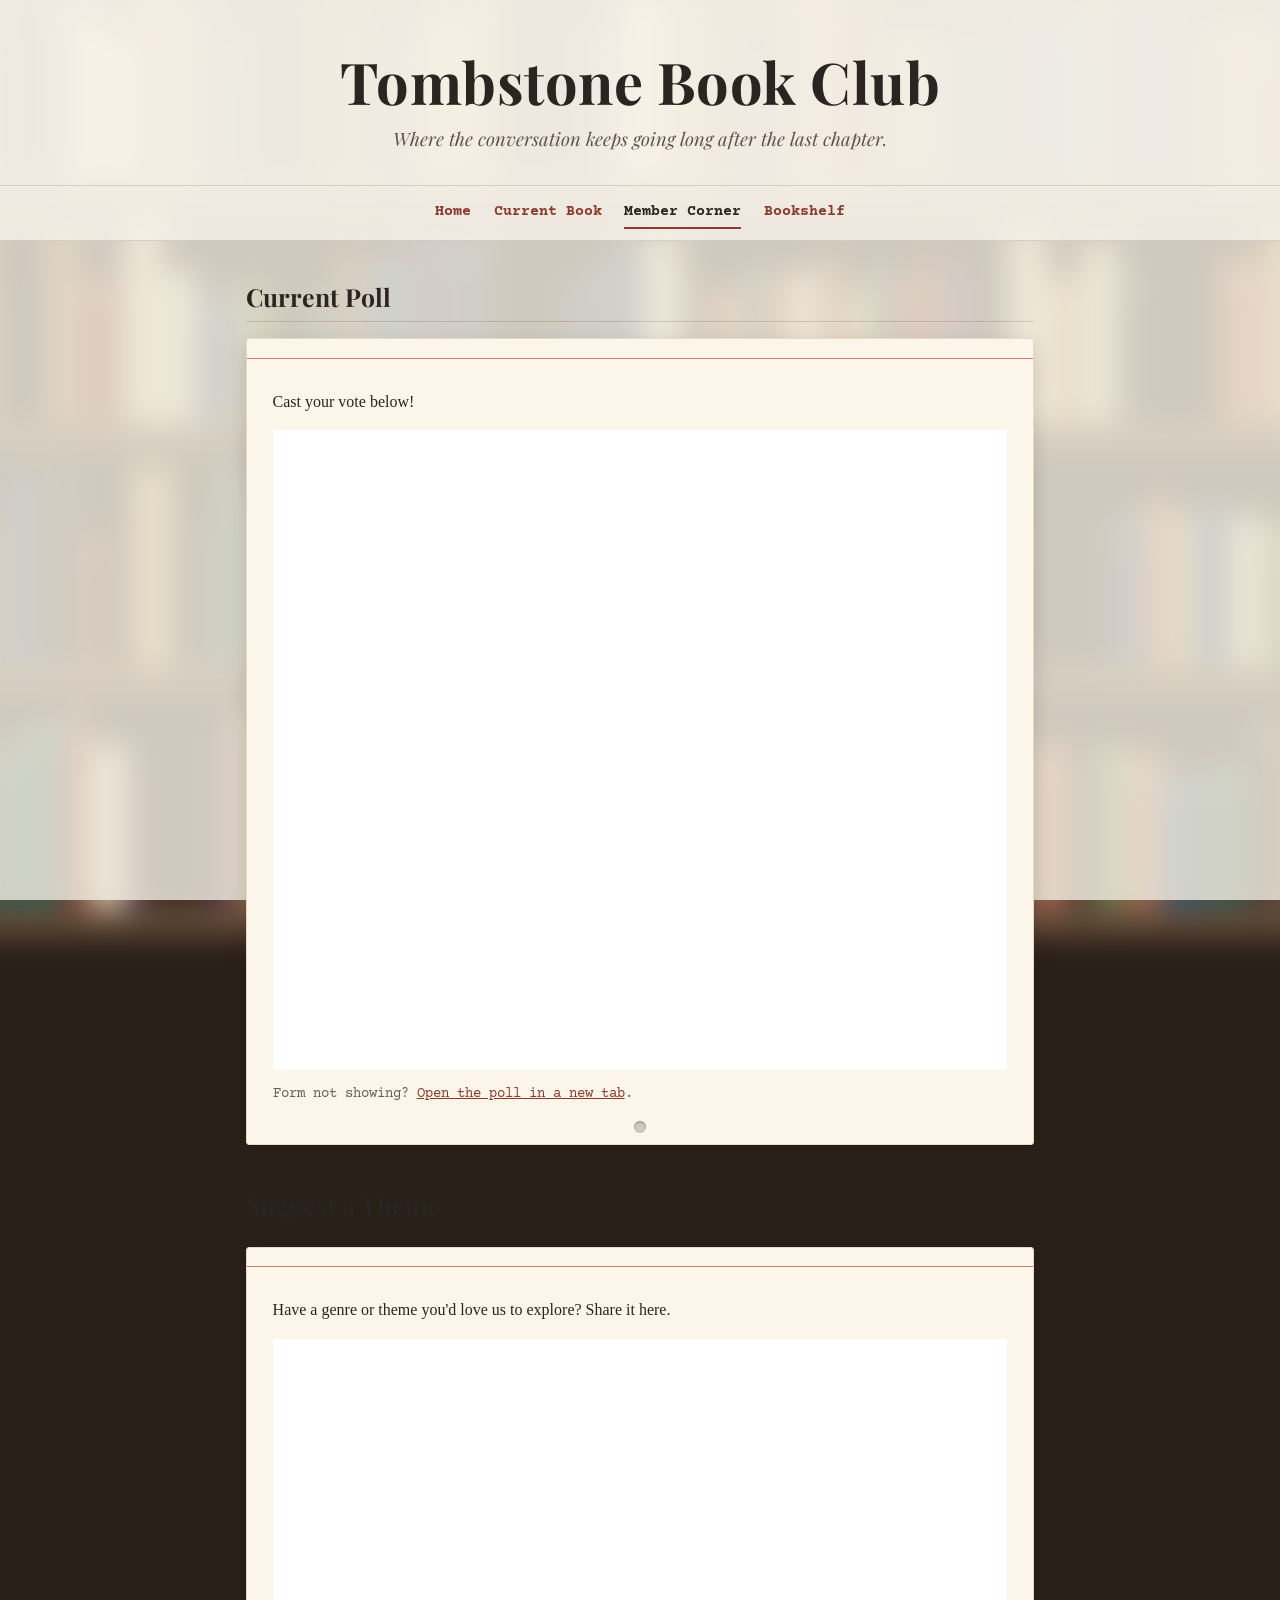
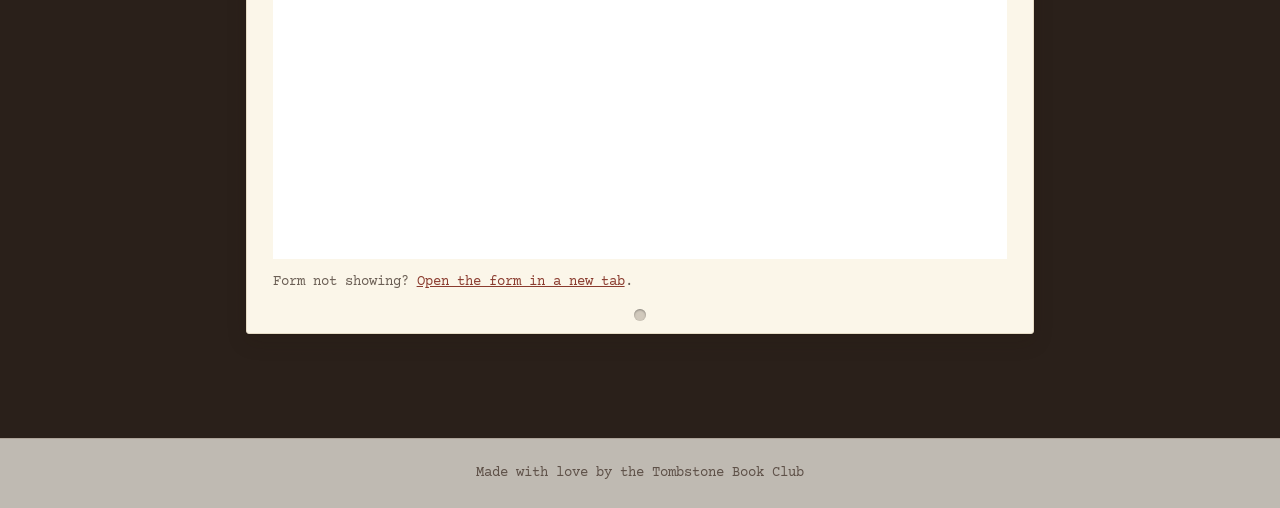
<file: public/member-corner.html>
<!doctype html>
<html lang="en">
<head>
  <meta charset="utf-8">
  <meta name="viewport" content="width=device-width, initial-scale=1">
  <title>Member Corner · Tombstone Book Club</title>
  <link rel="preconnect" href="https://fonts.googleapis.com">
  <link rel="preconnect" href="https://fonts.gstatic.com" crossorigin>
  <link href="https://fonts.googleapis.com/css2?family=Courier+Prime:wght@400;700&family=Playfair+Display:ital,wght@0,700;1,400&display=swap" rel="stylesheet">
  <link rel="stylesheet" href="style.css">
</head>
<body>
  <header>
    <h1><a href="index.html">Tombstone Book Club</a></h1>
    <p>Where the conversation keeps going long after the last chapter.</p>
  </header>

  <!-- Menu: if you add a page, add a link here on EVERY page -->
  <nav>
    <a href="index.html">Home</a>
    <a href="current-book.html">Current Book</a>
    <a href="member-corner.html" class="active" aria-current="page">Member Corner</a>
    <a href="bookshelf.html">Bookshelf</a>
  </nav>

  <main>
    <!-- ===== MEMBER CORNER: Google Forms go here ===== -->
    <section>
      <h2>Current Poll</h2>
      <div class="card">
        <!-- CURRENT POLL: to swap in a new poll, replace the form ID in BOTH links below -->
        <p>Cast your vote below!</p>
        <iframe src="https://docs.google.com/forms/d/e/1FAIpQLSdspEo0iXYlpl1vep9MnWJwDYr5CkR3EFDQAlahpD93CiFwKA/viewform?embedded=true" style="height: 640px;" title="Next book poll" loading="lazy">Loading…</iframe>
        <p class="form-fallback">Form not showing? <a href="https://docs.google.com/forms/d/e/1FAIpQLSdspEo0iXYlpl1vep9MnWJwDYr5CkR3EFDQAlahpD93CiFwKA/viewform" target="_blank" rel="noopener">Open the poll in a new tab</a>.</p>
      </div>
    </section>

    <section>
      <h2>Suggest a Theme</h2>
      <div class="card">
        <!-- THEME SUGGESTIONS: Google Form "Reading Theme Ideas" -->
        <p>Have a genre or theme you'd love us to explore? Share it here.</p>
        <iframe src="https://docs.google.com/forms/d/e/1FAIpQLSfwastjdMIzgCR-rW1s3NjC6mrERzOsBqXlUamQeXxdPoCwmQ/viewform?embedded=true" style="height: 520px;" title="Reading theme ideas" loading="lazy">Loading…</iframe>
        <p class="form-fallback">Form not showing? <a href="https://docs.google.com/forms/d/e/1FAIpQLSfwastjdMIzgCR-rW1s3NjC6mrERzOsBqXlUamQeXxdPoCwmQ/viewform" target="_blank" rel="noopener">Open the form in a new tab</a>.</p>
      </div>
    </section>
  </main>

  <footer>Made with love by the Tombstone Book Club</footer>
</body>
</html>
</file>
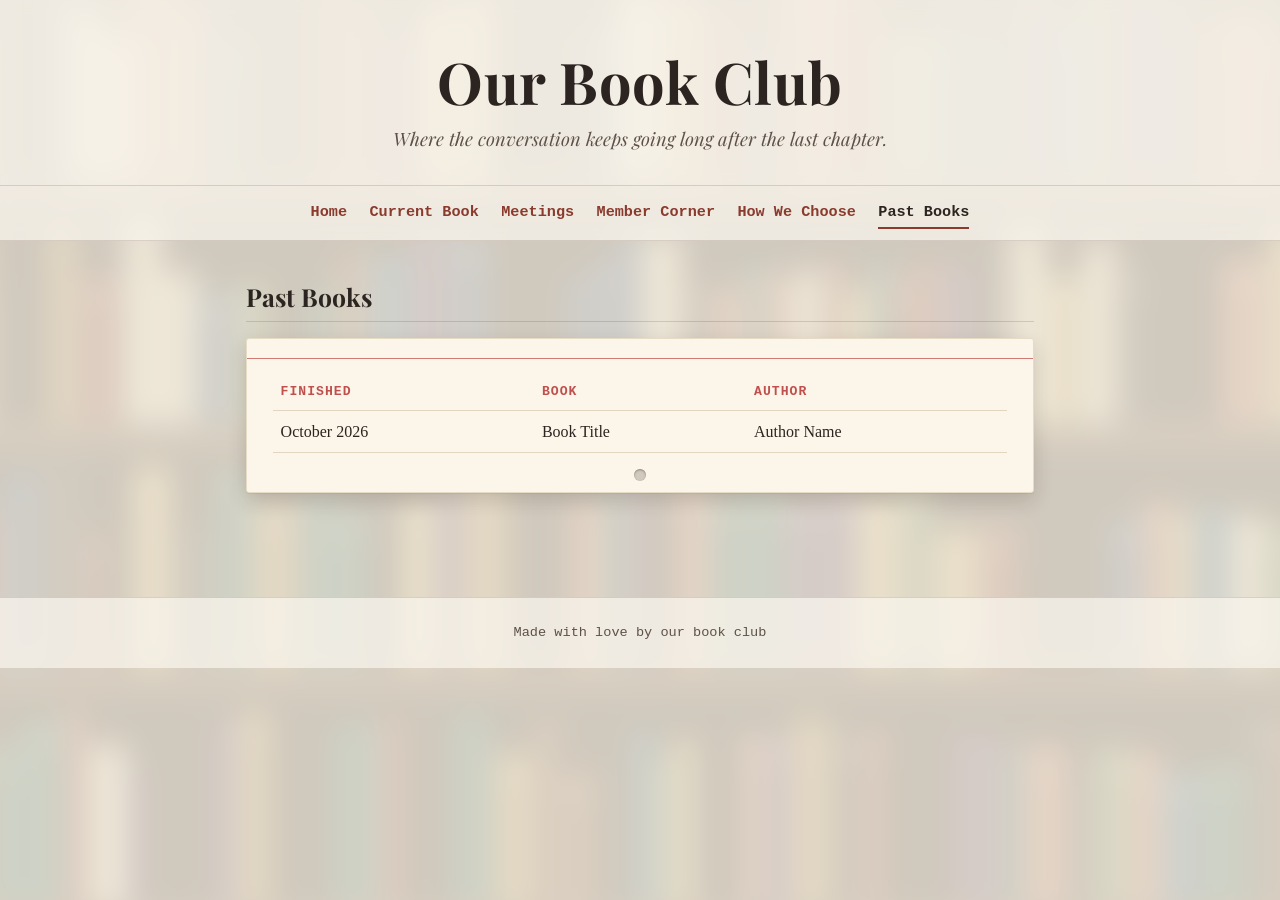
<file: public/past-books.html>
<!doctype html>
<html lang="en">
<head>
  <meta charset="utf-8">
  <meta name="viewport" content="width=device-width, initial-scale=1">
  <title>Past Books · Our Book Club</title>
  <link rel="preconnect" href="https://fonts.googleapis.com">
  <link rel="preconnect" href="https://fonts.gstatic.com" crossorigin>
  <link href="https://fonts.googleapis.com/css2?family=Playfair+Display:ital,wght@0,700;1,400&display=swap" rel="stylesheet">
  <link rel="stylesheet" href="style.css">
</head>
<body>
  <header>
    <h1><a href="index.html">Our Book Club</a></h1>
    <p>Where the conversation keeps going long after the last chapter.</p>
  </header>

  <!-- Menu: if you add a page, add a link here on EVERY page -->
  <nav>
    <a href="index.html">Home</a>
    <a href="current-book.html">Current Book</a>
    <a href="meetings.html">Meetings</a>
    <a href="member-corner.html">Member Corner</a>
    <a href="how-we-choose.html">How We Choose</a>
    <a href="past-books.html" class="active" aria-current="page">Past Books</a>
  </nav>

  <main>
    <!-- ===== Add a row for each finished book (newest at the top) ===== -->
    <section>
      <h2>Past Books</h2>
      <div class="card">
        <table>
          <thead><tr><th>Finished</th><th>Book</th><th>Author</th></tr></thead>
          <tbody>
            <tr><td>October 2026</td><td>Book Title</td><td>Author Name</td></tr>
          </tbody>
        </table>
      </div>
    </section>
  </main>

  <footer>Made with love by our book club</footer>
</body>
</html>
</file>
<file: public/style.css>
/* =========================================================
   Tombstone Book Club: "library catalog card" theme
   - Page: a soft, out-of-focus bookshelf in the background
   - Info boxes: cream catalog cards with a red rule and a punched hole
   ========================================================= */
:root {
  /* Page (outside the cards) */
  --page-ink: #2b2420;
  --page-muted: #5e5148;
  --page-accent: #8a3b2e;
  --veil: rgba(246, 240, 228, 0.80);     /* softens the blurred shelf */
  --glass: rgba(250, 246, 238, 0.72);    /* header / menu panel */
  --glass-line: rgba(90, 64, 48, 0.18);

  /* Catalog cards: always cream paper with dark ink, in light and dark mode */
  --paper: #fbf6e9;
  --paper-edge: #e6dcc6;
  --paper-ink: #2b2420;
  --paper-muted: #6b5f55;
  --card-red: #c0504d;
  --type: "Courier Prime", "Courier New", monospace;

  /* Used inside content */
  --ink: var(--page-ink);
  --muted: var(--page-muted);
  --accent: var(--page-accent);
  --accent-soft: #efe2cf;
  --line: #e2d6c0;
  --card: var(--paper);
}
@media (prefers-color-scheme: dark) {
  :root {
    --page-ink: #f1e9e1;
    --page-muted: #c9bcae;
    --page-accent: #e8a08c;
    --veil: rgba(26, 21, 18, 0.84);
    --glass: rgba(30, 24, 20, 0.66);
    --glass-line: rgba(241, 233, 225, 0.12);
    --accent-soft: #3a2a24;
    --line: #3b322c;
  }
}

* { box-sizing: border-box; }
html { background: #2a201a; }
body {
  margin: 0;
  color: var(--ink);
  font-family: Georgia, "Times New Roman", serif;
  line-height: 1.6;
  position: relative;
  min-height: 100vh;
  background: transparent;
}

/* Blurred bookshelf + soft veil, fixed behind everything */
body::before, body::after {
  content: ""; position: fixed; inset: 0; z-index: -1; pointer-events: none;
}
body::before {
  background: url("bg-shelf.svg") center / cover no-repeat;
  filter: blur(14px) saturate(0.85);
  transform: scale(1.08); /* hides the soft edges the blur creates */
}
body::after { background: var(--veil); }

/* ---------- Header & menu: frosted panel ---------- */
header {
  text-align: center;
  padding: 3rem 1rem 2rem;
  background: var(--glass);
  -webkit-backdrop-filter: blur(6px); backdrop-filter: blur(6px);
}
header h1 {
  margin: 0;
  font-family: "Playfair Display", Georgia, serif;
  font-weight: 700;
  font-size: clamp(2.4rem, 7vw, 3.6rem);
  letter-spacing: 0.5px;
  line-height: 1.15;
}
header h1 a { color: inherit; text-decoration: none; }
header p {
  margin: 0.6rem 0 0;
  font-family: "Playfair Display", Georgia, serif;
  font-style: italic;
  font-size: 1.15rem;
  color: var(--muted);
}
nav {
  display: flex; flex-wrap: wrap; justify-content: center; gap: 0.25rem 1.4rem;
  padding: 0.7rem 16px;
  background: var(--glass);
  -webkit-backdrop-filter: blur(6px); backdrop-filter: blur(6px);
  border-top: 1px solid var(--glass-line);
  border-bottom: 1px solid var(--glass-line);
  font-family: var(--type); font-size: 0.95rem; font-weight: 700;
}
nav a {
  color: var(--accent); text-decoration: none;
  padding: 0.15rem 0; border-bottom: 2px solid transparent;
}
nav a:hover { border-bottom-color: currentColor; }
nav a.active { color: var(--ink); border-bottom-color: var(--accent); }

/* ---------- Page layout ---------- */
main { max-width: 820px; margin: 0 auto; padding: 2.25rem 16px 4rem; }
section { margin-bottom: 2.5rem; }
h2 {
  font-family: "Playfair Display", Georgia, serif;
  font-size: 1.55rem; margin: 0 0 1rem;
  padding-bottom: 0.3rem;
  border-bottom: 1px solid var(--glass-line);
}
main a:not(.link-card) { color: var(--accent); }

/* ---------- Catalog cards ---------- */
.card {
  /* inside a card, always use paper colors */
  --ink: var(--paper-ink);
  --muted: var(--paper-muted);
  --accent: #8a3b2e;
  --accent-soft: #efe2cf;
  --line: #e2d6c0;
  color: var(--ink);
  position: relative;
  background: var(--paper);
  border: 1px solid var(--paper-edge);
  border-radius: 3px;
  padding: 2.1rem 1.6rem 2.4rem;
  box-shadow: 0 1px 1px rgba(0,0,0,0.06), 0 8px 20px rgba(40, 25, 15, 0.16);
}
/* red rule near the top of the card */
.card::before {
  content: ""; position: absolute; left: 0; right: 0; top: 1.15rem;
  height: 0; border-top: 1.5px solid var(--card-red); opacity: 0.75;
}
/* punched hole at the bottom center */
.card::after {
  content: ""; position: absolute; left: 50%; bottom: 0.7rem;
  width: 12px; height: 12px; margin-left: -6px; border-radius: 50%;
  background: rgba(60, 40, 28, 0.22);
  box-shadow: inset 0 1px 2px rgba(0,0,0,0.35);
}

/* Small typewriter labels (e.g. "NOW READING") */
.link-card .label {
  display: block; font-family: var(--type); font-weight: 700; font-size: 0.78rem;
  text-transform: uppercase; letter-spacing: 1.5px; color: var(--card-red);
  margin-bottom: 0.45rem;
}
.link-card h3 { margin: 0 0 0.25rem; }
.link-card p { margin: 0; color: var(--muted); }
a.link-card { display: block; color: var(--ink); text-decoration: none; transition: transform 0.15s, box-shadow 0.15s; }
a.link-card:hover { transform: translateY(-3px); box-shadow: 0 1px 1px rgba(0,0,0,0.06), 0 12px 26px rgba(40, 25, 15, 0.22); }

.welcome p { margin: 0; font-size: 1.1rem; }
.grid { display: grid; grid-template-columns: repeat(auto-fit, minmax(220px, 1fr)); gap: 1.25rem; }
.grid .card h3 { margin-top: 0; font-size: 1.1rem; }

/* ---------- Current book ---------- */
.book { display: flex; gap: 1.5rem; align-items: flex-start; }
/* Book cover: fixed width, natural height so the whole cover shows */
.cover {
  flex: 0 0 auto; width: 150px; aspect-ratio: 2 / 3; border-radius: 3px; overflow: hidden;
  background: var(--accent-soft); display: flex; align-items: center;
  justify-content: center; color: var(--muted); font-size: 0.85rem; text-align: center;
  box-shadow: 0 4px 10px rgba(0,0,0,0.18);
}
.cover:has(img) { aspect-ratio: auto; height: auto; }
.cover img { width: 100%; height: auto; display: block; }
.book > div:last-child { flex: 1 1 auto; min-width: 0; }
.book h3 { margin: 0; font-size: 1.4rem; font-family: "Playfair Display", Georgia, serif; }
.book .author { color: var(--muted); margin: 0.2rem 0 0.8rem; font-family: var(--type); }

/* ---------- Meeting details ---------- */
.details { list-style: none; padding: 0; margin: 0; font-size: 1rem; }
.details li { padding: 0.4rem 0; border-bottom: 1px dashed var(--line); }
.details li:last-child { border-bottom: none; }
.details strong {
  display: inline-block; min-width: 90px; color: var(--card-red);
  font-family: var(--type); font-weight: 700; text-transform: uppercase;
  font-size: 0.82rem; letter-spacing: 1px;
}

/* ---------- Tables ---------- */
table { width: 100%; border-collapse: collapse; }
th, td { text-align: left; padding: 0.5rem; border-bottom: 1px solid var(--line); }
th { color: var(--card-red); font-family: var(--type); font-weight: 700; text-transform: uppercase; font-size: 0.82rem; letter-spacing: 1px; }

/* ---------- Bookshelf ---------- */
.shelf-intro { color: var(--muted); font-style: italic; margin: -0.5rem 0 1.5rem; }
.shelf { display: grid; grid-template-columns: repeat(auto-fill, minmax(140px, 1fr)); gap: 2rem 1.25rem; }
.shelf-status { grid-column: 1 / -1; color: var(--muted); font-family: var(--type); }
.shelf-book { text-align: center; }
.shelf-cover {
  aspect-ratio: 2 / 3; width: 100%; border-radius: 3px; overflow: hidden;
  box-shadow: 0 8px 18px rgba(0,0,0,0.28), 0 1px 3px rgba(0,0,0,0.15);
  border-bottom: 6px solid #7a5a3c; /* the shelf ledge */
  background: var(--accent-soft);
}
.shelf-cover img { width: 100%; height: 100%; object-fit: cover; display: block; }
.spine {
  width: 100%; height: 100%; display: flex; flex-direction: column; justify-content: center;
  align-items: center; gap: 0.5rem; padding: 0.75rem; color: #fff8ef; text-align: center;
  background-image: linear-gradient(90deg, rgba(0,0,0,0.18), rgba(255,255,255,0.06) 12%, rgba(0,0,0,0) 30%);
}
.spine-title { font-family: "Playfair Display", Georgia, serif; font-weight: 700; font-size: 1rem; line-height: 1.2; }
.spine-author { font-family: var(--type); font-size: 0.75rem; opacity: 0.85; }
.shelf-book h3 { font-size: 1rem; margin: 0.75rem 0 0.15rem; line-height: 1.3; }
.shelf-author { margin: 0; color: var(--muted); font-size: 0.9rem; }
.shelf-finished, .shelf-notes { margin: 0.25rem 0 0; font-family: var(--type); font-size: 0.8rem; color: var(--muted); }
.shelf-notes { font-style: italic; font-family: Georgia, serif; }
.shelf-reading {
  display: inline-block; margin: 0.4rem 0 0; padding: 0.1rem 0.55rem; border-radius: 2px;
  background: var(--paper); color: var(--card-red); border: 1px solid var(--card-red);
  font-family: var(--type); font-size: 0.68rem; font-weight: 700; text-transform: uppercase; letter-spacing: 0.5px; white-space: nowrap;
}

/* ---------- Google Forms ---------- */
.card iframe { display: block; width: 100%; min-height: 500px; border: 0; background: #fff; }
.form-fallback { font-family: var(--type); font-size: 0.85rem; color: var(--muted); margin-bottom: 0; }

/* ---------- Footer ---------- */
footer {
  text-align: center; color: var(--muted); font-size: 0.85rem; padding: 1.5rem 1rem;
  font-family: var(--type);
  background: var(--glass); border-top: 1px solid var(--glass-line);
}

@media (max-width: 560px) {
  .book { gap: 1rem; }               /* keep cover on the left, info on the right */
  .cover { width: 105px; }
  .book h3 { font-size: 1.2rem; }
  .card { padding: 2rem 1.2rem 2.3rem; }
}
</file>
